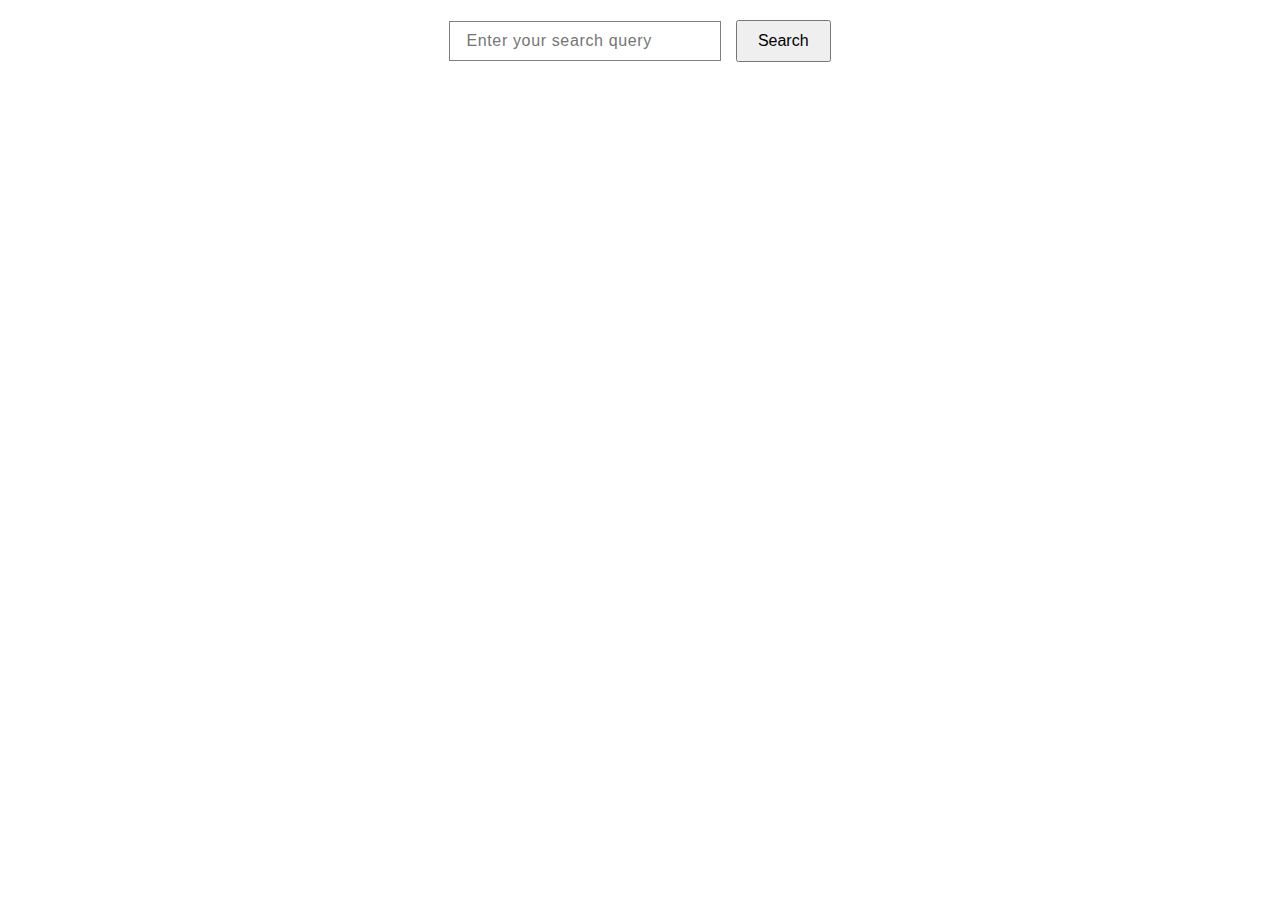
<file: src/index.html>
<!DOCTYPE html>
<html lang="en">
  <head>
    <meta charset="UTF-8" />
    <link rel="icon" type="image/svg+xml" href="/favicon.svg" />
    <meta name="viewport" content="width=device-width, initial-scale=1.0" />
    <title>Homework 12</title>
    <link rel="stylesheet" href="./css/styles.css" />
  </head>
  <body>
    <form class="search-form">
      <input
        type="text"
        class="search-input"
        placeholder="Enter your search query"
      />
      <button type="submit" class="search-btn">Search</button>
    </form>

    <ul class="gallery-list"></ul>
    <div id="loader"></div>
    <button class="hidden" type="button" id="load-more">Load more</button>

    <script type="module" src="./main.js"></script>
  </body>
</html>
</file>
<file: src/css/styles.css>
:root {
  font-family: Inter, Avenir, Helvetica, Arial, sans-serif;
  font-size: 16px;
  line-height: 24px;
  font-weight: 400;

  color: #242424;
  background-color: rgba(255, 255, 255, 0.87);

  font-synthesis: none;
  text-rendering: optimizeLegibility;
  -webkit-font-smoothing: antialiased;
  -moz-osx-font-smoothing: grayscale;
  -webkit-text-size-adjust: 100%;
}

* {
  box-sizing: border-box;
}

body {
  font-family: Arial, sans-serif;
}

.search-form {
  text-align: center;
  margin-top: 20px;
  margin-bottom: 20px;
}

.search-input {
  padding: 8px 16px;
  width: 272px;
  height: 40px;
  margin-right: 10px;
  border: 1px solid #808080;
  color: #2E2F42;
  font-size: 16px;
  line-height: 1.5;
  letter-spacing: 0.04em;
  outline: transparent;
}

.search-btn {
  padding: 10px 20px;
  font-size: 16px;
  cursor: pointer;
}

.load-more {
  padding: 8px 16px;
  color: #FFF;
  font-size: 16px;
  font-weight: 500;
  line-height: 1.5;
  letter-spacing: 0.04em;
  background-color: #c7cace;
  cursor: pointer;
  margin: 0 auto;
  display: block;
}

.load-more:hover {
  background-color: #5adff7;
}

.loader {
  width: 48px;
  height: 48px;
  border: 3px solid #FFF;
  border-radius: 50%;
  display: inline-block;
  position: relative;
  box-sizing: border-box;
  animation: rotation 1s linear infinite;
}

.loader::after {
  content: '';
  box-sizing: border-box;
  position: absolute;
  left: 50%;
  top: 50%;
  transform: translate(-50%, -50%);
  width: 56px;
  height: 56px;
  border-radius: 50%;
  border: 3px solid transparent;
  border-bottom-color: #FF3D00;
}

@keyframes rotation {
  0% {
    transform: rotate(0deg);
  }

  100% {
    transform: rotate(360deg);
  }
}

.gallery-list {
  list-style-type: none;
  margin: 0 auto 32px;
  padding: 0 200px;
  display: flex;
  flex-wrap: wrap;
  gap: 15px;
}

.gallery-item {
  border: 1px solid #000;
  overflow: hidden;
  min-width: 300px;
  flex-basis: calc((100% - 24px * 3) / 4);
}

.gallery-image {
  width: 100%;
  display: block;
  object-fit: cover;
}

.image-item {
  color: #38164e;
  font-weight: 600;
  font-size: 14px;
  letter-spacing: 0.04em;
  display: flex;
  flex-wrap: wrap;
  flex-direction: row;
  margin-right: 5px;
}

.image-elem {
  font-weight: 400;
  font-size: 12px;
  line-height: 200%;
  letter-spacing: 0.04em;
  margin-right: 10px;
}


.info {
  display: flex;
  flex-direction: row;
  text-decoration: none;
  justify-content: space-evenly;
  align-content: center;
}

.hidden {
  display: none;
}
</file>
